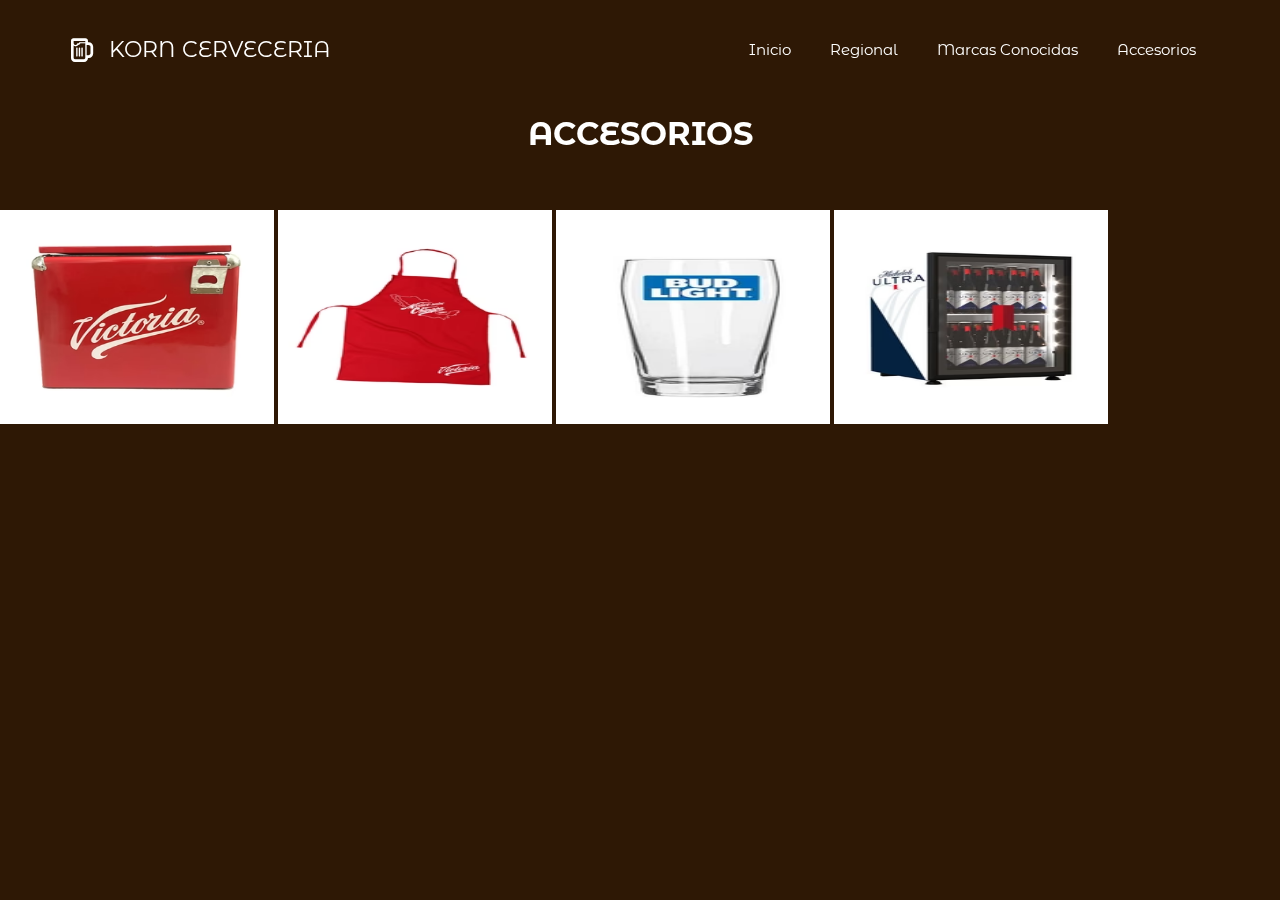
<file: Accesorios.html>
<!DOCTYPE html>
<html lang="es">
<head>
<meta charset="UTF-8">
<title>KORN</title>
<link rel="stylesheet" href="CSS/est.css">
<link rel="stylesheet" href="CSS/fontello.css">
<script language="JavaScript">
<!--
function mmLoadMenus() {
  if (window.mm_menu_0608142801_0) return;
        window.mm_menu_0608142801_0 = new Menu("root",133,18,"Geneva, Arial, Helvetica, sans-serif",12,"#FFFFFF","#CCFF00","#000000","#999999","left","middle",3,1,100,-5,7,true,false,false,0,true,true);
  mm_menu_0608142801_0.addMenuItem("LA&nbsp;BRU&nbsp;STOUT");
   mm_menu_0608142801_0.hideOnMouseOut=true;
   mm_menu_0608142801_0.bgColor='#555555';
   mm_menu_0608142801_0.menuBorder=1;
   mm_menu_0608142801_0.menuLiteBgColor='#FFFFFF';
   mm_menu_0608142801_0.menuBorderBgColor='#777777';

    window.mm_menu_0609132029_0 = new Menu("root",155,18,"Geneva, Arial, Helvetica, sans-serif",12,"#FFFFFF","#CCFF00","#000000","#999999","left","middle",3,0,100,-5,7,true,false,true,0,true,true);
  mm_menu_0609132029_0.addMenuItem("LA&nbsp;BRU&nbsp;IMPERIAL");
   mm_menu_0609132029_0.hideOnMouseOut=true;
   mm_menu_0609132029_0.bgColor='#555555';
   mm_menu_0609132029_0.menuBorder=1;
   mm_menu_0609132029_0.menuLiteBgColor='#FFFFFF';
   mm_menu_0609132029_0.menuBorderBgColor='#777777';

  window.mm_menu_0613181408_0 = new Menu("root",144,18,"Georgia, Times New Roman, Times, serif",12,"#FFFFFF","#FFFFFF","#CC0000","#000000","left","middle",3,0,100,-5,7,true,false,true,0,true,true);
  mm_menu_0613181408_0.addMenuItem("HIELERA");
  mm_menu_0613181408_0.addMenuItem("8000&nbsp;MXN");
  mm_menu_0613181408_0.addMenuItem("COMPRAR&nbsp;AQUI");
   mm_menu_0613181408_0.hideOnMouseOut=true;
   mm_menu_0613181408_0.bgColor='#555555';
   mm_menu_0613181408_0.menuBorder=1;
   mm_menu_0613181408_0.menuLiteBgColor='#FFFFFF';
   mm_menu_0613181408_0.menuBorderBgColor='#777777';

      window.mm_menu_0613190318_0 = new Menu("root",144,18,"Georgia, Times New Roman, Times, serif",12,"#FFFFFF","#FFFFFF","#CC0000","#000000","left","middle",3,0,100,-5,7,true,false,true,0,true,true);
  mm_menu_0613190318_0.addMenuItem("MANDIL");
  mm_menu_0613190318_0.addMenuItem("750&nbsp;MXN");
  mm_menu_0613190318_0.addMenuItem("COMPRAR&nbsp;AQUI");
   mm_menu_0613190318_0.hideOnMouseOut=true;
   mm_menu_0613190318_0.bgColor='#555555';
   mm_menu_0613190318_0.menuBorder=1;
   mm_menu_0613190318_0.menuLiteBgColor='#FFFFFF';
   mm_menu_0613190318_0.menuBorderBgColor='#777777';
  window.mm_menu_0613190503_0 = new Menu("root",152,18,"Georgia, Times New Roman, Times, serif",12,"#CCCCCC","#FFFFFF","#0066FF","#333333","left","middle",3,0,100,-5,7,true,false,true,0,true,true);
  mm_menu_0613190503_0.addMenuItem("VASO&nbsp;BUD&nbsp;LIGHT");
  mm_menu_0613190503_0.addMenuItem("350&nbsp;MXN");
  mm_menu_0613190503_0.addMenuItem("AGOTADO");
   mm_menu_0613190503_0.hideOnMouseOut=true;
   mm_menu_0613190503_0.bgColor='#555555';
   mm_menu_0613190503_0.menuBorder=1;
   mm_menu_0613190503_0.menuLiteBgColor='#FFFFFF';
   mm_menu_0613190503_0.menuBorderBgColor='#777777';

  window.mm_menu_0613190857_0 = new Menu("root",105,18,"Georgia, Times New Roman, Times, serif",12,"#FF0000","#FFFFFF","#FFFFFF","#0000CC","left","middle",3,0,100,-5,7,true,false,true,0,true,true);
  mm_menu_0613190857_0.addMenuItem("COOLER");
  mm_menu_0613190857_0.addMenuItem("15000&nbsp;MXN");
  mm_menu_0613190857_0.addMenuItem("RESERVAR");
   mm_menu_0613190857_0.hideOnMouseOut=true;
   mm_menu_0613190857_0.bgColor='#555555';
   mm_menu_0613190857_0.menuBorder=1;
   mm_menu_0613190857_0.menuLiteBgColor='#FFFFFF';
   mm_menu_0613190857_0.menuBorderBgColor='#777777';

mm_menu_0613190857_0.writeMenus();
} // mmLoadMenus()
//-->
</script>
<script language="JavaScript" src="mm_menu.js"></script>
<style type="text/css">
<!--
.Estilo1 img {
}
-->
</style>
</head>
<body>
<script language="JavaScript1.2">mmLoadMenus();</script>
<header class="header">
  <div class="container">
    <div class="btn-menu">
      <label for="btn-menu" class="icon-beer"></label>
    </div>
    <div class="logo">
      <h1>KORN CERVECERIA</h1>
    </div><nav class="menu">
				<a href="INDEX.html">Inicio</a>
				<a href="REGIONAL.html">Regional</a>
				<a href="MARCAS.html">Marcas Conocidas</a>
				<a href="Accesorios.html">Accesorios</a>
			</nav>
		</div>
	</header>
	<div class="capa"></div>
<!--	--------------->
<input type="checkbox" id="btn-menu">
<div class="container-menu">
	<div class="cont-menu">
		<nav>
			<a href="VENTA.html">VENTA</a> <a href="RES.html">RESERVA</a>
		</nav>
    <label for="btn-menu">??</label>
  </div>
</div>
<BR>
<BR>
<BR>
<BR>
<BR>
<BR>
<font face="Arial, Helvetica, sans-serif" color="#FFFFFF">
</font><center>
  <h1><font color="#FFFFFF">ACCESORIOS</font></h1>
  <p>&nbsp;</p>
  <p>&nbsp;</p>
  <p>&nbsp;</p>
  <div align="left"><img src="IMG/HIELERA.png" name="image1" width="274" height="214" id="image1" onMouseOver="MM_showMenu(window.mm_menu_0613181408_0,274,0,null,'image1')" onMouseOut="MM_startTimeout();"> <img src="IMG/MANDIL.png" name="image2" width="274" height="214" id="image2" onMouseOver="MM_showMenu(window.mm_menu_0613190318_0,274,0,null,'image2')" onMouseOut="MM_startTimeout();"> <img src="IMG/VASO BUD.png" name="image3" width="274" height="214" id="image3" onMouseOver="MM_showMenu(window.mm_menu_0613190503_0,274,0,null,'image3')" onMouseOut="MM_startTimeout();"> <img src="IMG/COOLER.png" name="image4" width="274" height="214" id="image4" onMouseOver="MM_showMenu(window.mm_menu_0613190857_0,274,0,null,'image4')" onMouseOut="MM_startTimeout();"></div>
</center>

</body>
</file>
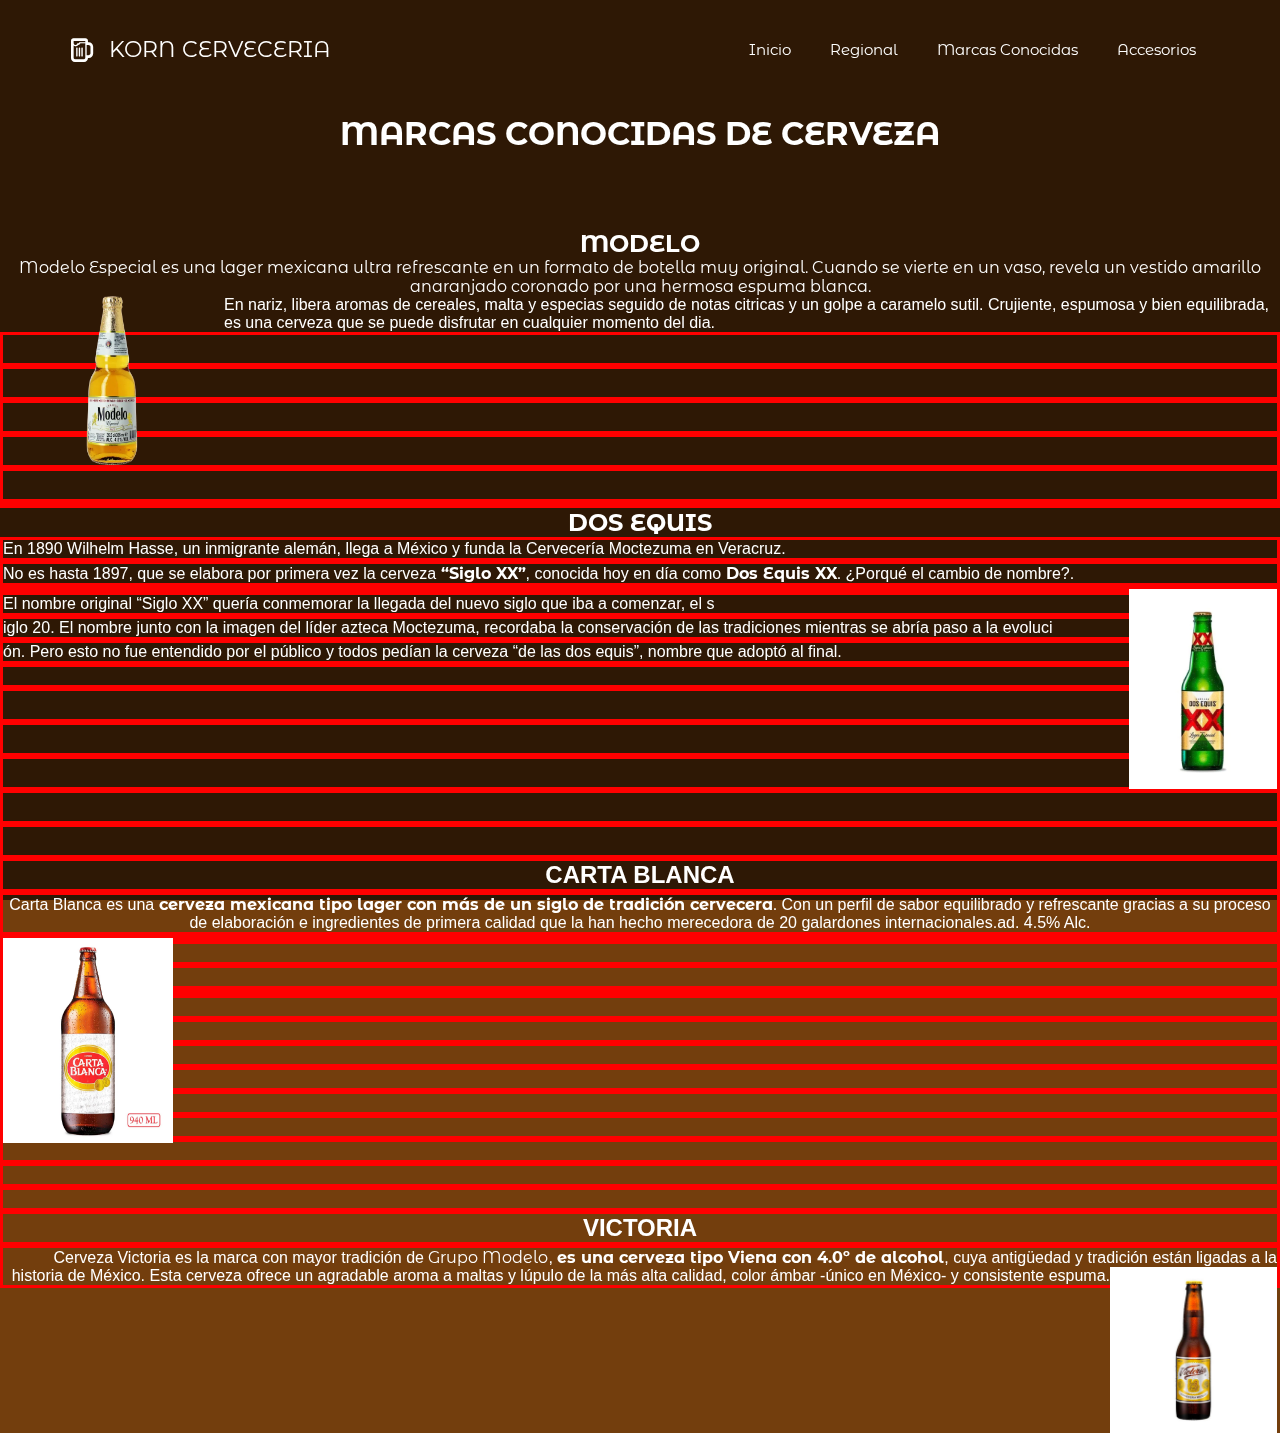
<file: MARCAS.html>
<!DOCTYPE html>
<html lang="es">
<head>
<meta charset="UTF-8">
<title>KORN</title>
<link rel="stylesheet" href="CSS/est.css">
<link rel="stylesheet" href="CSS/fontello.css">
<script language="JavaScript">
<!--
function mmLoadMenus() {
  if (window.mm_menu_0608142801_0) return;
        window.mm_menu_0608142801_0 = new Menu("root",133,18,"Geneva, Arial, Helvetica, sans-serif",12,"#FFFFFF","#CCFF00","#000000","#999999","left","middle",3,1,100,-5,7,true,false,false,0,true,true);
  mm_menu_0608142801_0.addMenuItem("LA&nbsp;BRU&nbsp;STOUT");
   mm_menu_0608142801_0.hideOnMouseOut=true;
   mm_menu_0608142801_0.bgColor='#555555';
   mm_menu_0608142801_0.menuBorder=1;
   mm_menu_0608142801_0.menuLiteBgColor='#FFFFFF';
   mm_menu_0608142801_0.menuBorderBgColor='#777777';

    window.mm_menu_0609132029_0 = new Menu("root",155,18,"Geneva, Arial, Helvetica, sans-serif",12,"#FFFFFF","#CCFF00","#000000","#999999","left","middle",3,0,100,-5,7,true,false,true,0,true,true);
  mm_menu_0609132029_0.addMenuItem("LA&nbsp;BRU&nbsp;IMPERIAL");
   mm_menu_0609132029_0.hideOnMouseOut=true;
   mm_menu_0609132029_0.bgColor='#555555';
   mm_menu_0609132029_0.menuBorder=1;
   mm_menu_0609132029_0.menuLiteBgColor='#FFFFFF';
   mm_menu_0609132029_0.menuBorderBgColor='#777777';

mm_menu_0609132029_0.writeMenus();
} // mmLoadMenus()
//-->
</script>
<script language="JavaScript" src="mm_menu.js"></script>
<style type="text/css">
<!--
.Estilo1 {font-family: Geneva, Arial, Helvetica, sans-serif}
.Estilo2 {
	font-family: Arial, Helvetica, sans-serif;
	color: #FFFFFF;
}
.Estilo3 {color: #FFFFFF}
.Estilo1 img {
}
-->
</style>
</head>
<body>
<script language="JavaScript1.2">mmLoadMenus();</script>
<header class="header">
  <div class="container">
    <div class="btn-menu">
      <label for="btn-menu" class="icon-beer"></label>
    </div>
    <div class="logo">
      <h1>KORN CERVECERIA</h1>
    </div><nav class="menu">
				<a href="INDEX.html">Inicio</a>
				<a href="REGIONAL.html">Regional</a>
				<a href="MARCAS.html">Marcas Conocidas</a>
				<a href="Accesorios.html">Accesorios</a>
			</nav>
		</div>
	</header>
	<div class="capa"></div>
<!--	--------------->
<input type="checkbox" id="btn-menu">
<div class="container-menu">
	<div class="cont-menu">
		<nav>
			<a href="VENTA.html">VENTA</a> <a href="RES.html">RESERVA</a>
		</nav>
    <label for="btn-menu">??</label>
  </div>
</div>
<BR>
<BR>
<BR>
<BR>
<BR>
<BR>
<font face="Arial, Helvetica, sans-serif" color="#FFFFFF">
<center>
  <h1>MARCAS CONOCIDAS DE CERVEZA</h1>

  <p>&nbsp;</p>
  <p>&nbsp;</p>
  <p>&nbsp;</p>
  <p>&nbsp;</p>

  <h2>MODELO</h2>
</center>
</font>
<blockquote>
  <p align="center" class="Estilo1"><font face="Arial, Helvetica, sans-serif" color="#FFFFFF">Modelo Especial es una lager mexicana ultra refrescante en un formato de botella muy original. Cuando se vierte en un vaso, revela un vestido amarillo anaranjado coronado por una hermosa espuma blanca.</font></p>
</blockquote>
<font face="Arial, Helvetica, sans-serif" color="#FFFFFF">
<p align="left" class="Estilo1"><img src="IMG/MOD.png" width="224" height="169" align="left"></p>
<p class="Estilo1">En nariz, libera aromas de cereales, malta y especias seguido de notas citricas y un golpe a caramelo sutil.
  
  Crujiente, espumosa y bien equilibrada, es una cerveza que se puede disfrutar en cualquier momento del dia.</p>
<center>
</center>
</font>
<h2 align="center" class="Estilo2">&nbsp;</h2>
<h2 align="center" class="Estilo2">&nbsp;</h2>
<h2 align="center" class="Estilo2">&nbsp;</h2>
<h2 align="center" class="Estilo2">&nbsp;</h2>
<h2 align="center" class="Estilo2">&nbsp;</h2>
<h2 align="center" class="Estilo2"></h2>
<h2 align="center" class="Estilo3">DOS EQUIS </h2>

      <p class="Estilo2">En 1890 Wilhelm Hasse, un inmigrante alemán, llega a México y funda la Cervecería Moctezuma en Veracruz. </p>

                <p class="Estilo2">No es hasta 1897, que se elabora por primera vez la cerveza <strong>“Siglo XX”</strong>, conocida hoy en día como <strong>Dos Equis XX</strong>. ¿Porqué el cambio de nombre?. </p>
                <p class="Estilo2"><img src="IMG/XX.png" width="148" height="200" align="right"></p>
                <p class="Estilo2">El nombre original “Siglo XX” quería conmemorar la llegada del nuevo siglo que iba a comenzar, el s</p>
                <p class="Estilo2">iglo 20. El nombre junto con la imagen del líder azteca Moctezuma, recordaba la conservación de las tradiciones mientras se abría paso a la evoluci</p>
                <p class="Estilo2">ón. Pero esto no fue entendido por el público y todos pedían la cerveza “de las dos equis”, nombre que adoptó al final.</p>
                <p class="Estilo2">&nbsp;</p>
         
                <h2 align="center" class="Estilo2">&nbsp;</h2>
                <h2 align="center" class="Estilo2">&nbsp;</h2>
                <h2 align="center" class="Estilo2">&nbsp;</h2>
                <h2 align="center" class="Estilo2">&nbsp;</h2>
                <h2 align="center" class="Estilo2">&nbsp;</h2>
                <h2 align="center" class="Estilo2">CARTA BLANCA </h2>
                <p align="center" class="Estilo2">Carta Blanca es una <strong>cerveza mexicana tipo lager con más de un siglo de tradición cervecera</strong>. Con un perfil de sabor equilibrado y refrescante gracias a su proceso de elaboración e ingredientes de primera calidad que la han hecho merecedora de 20 galardones internacionales.ad. 4.5% Alc.</p>
                <p align="left" class="Estilo2"><img src="IMG/CB.png" width="170" height="205" align="left"></p>
                <p align="left" class="Estilo2">&nbsp;</p>
                <p align="left" class="Estilo2">&nbsp;</p>
                <p align="left" class="Estilo2"></p>
                <p align="left" class="Estilo2">&nbsp;</p>
                <p align="left" class="Estilo2">&nbsp;</p>
                <p align="left" class="Estilo2">&nbsp;</p>
                <p align="left" class="Estilo2">&nbsp;</p>
                <p align="left" class="Estilo2">&nbsp;</p>
                <p align="left" class="Estilo2">&nbsp;</p>
                <p align="left" class="Estilo2">&nbsp;</p>
                <p align="left" class="Estilo2">&nbsp;</p>
                <p align="left" class="Estilo2">&nbsp;</p>
                <h2 align="center" class="Estilo2">VICTORIA</h2>
                <p align="right" class="Estilo2">Cerveza Victoria es la marca con mayor tradición de <span jsaction="click:sKUsF" role="tooltip" tabindex="0"><span jsname="d6wfac" data-enable-toggle-animation="true" data-extra-container-classes="ZLo7Eb" data-hover-hide-delay="1000" data-hover-open-delay="500" data-send-open-event="true" data-theme="0" data-width="250" role="button" tabindex="0" jsaction="vQLyHf" jsslot="" data-ved="2ahUKEwjj9KrYwsH_AhUgJ0QIHWk2Cv8QmpgGegQIJRAD"><span jsname="ukx3I" data-bubble-link="" data-segment-text="Grupo Modelo">Grupo Modelo</span></span></span>, <strong>es una cerveza tipo Viena con 4.0º de alcohol</strong>, cuya antigüedad y tradición están ligadas a la historia de México. Esta cerveza ofrece un agradable aroma a maltas y lúpulo de la más alta calidad, color ámbar -único en México- y consistente espuma.<img src="IMG/VIC.png" width="167" height="166" align="right"></p>
</body>
</file>
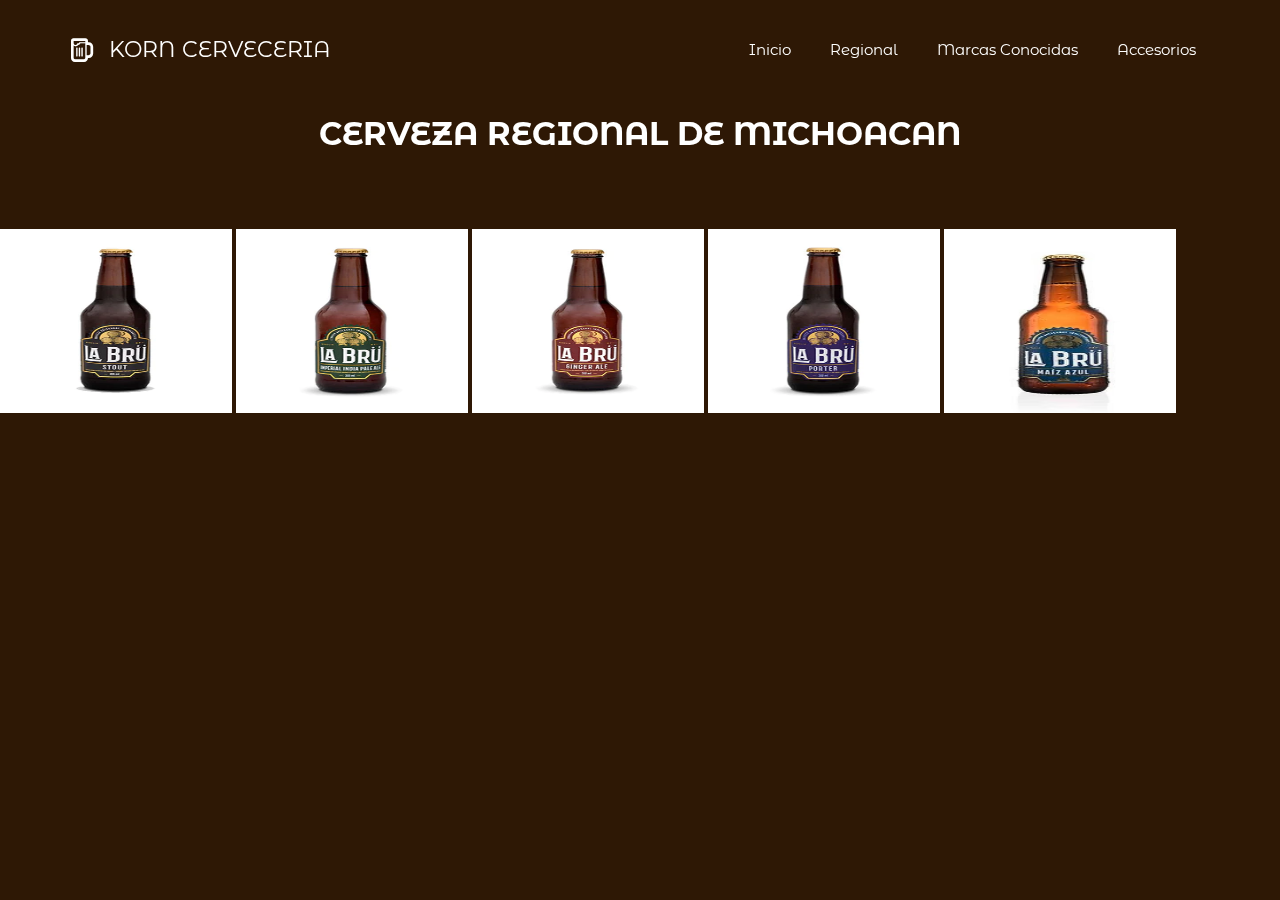
<file: REGIONAL.html>
<!DOCTYPE html>
<html lang="es">
<head>
<meta charset="UTF-8">
<title>KORN</title>
<link rel="stylesheet" href="CSS/est.css">
<link rel="stylesheet" href="CSS/fontello.css">
<script language="JavaScript">
<!--
function mmLoadMenus() {
  if (window.mm_menu_0608142801_0) return;
        window.mm_menu_0608142801_0 = new Menu("root",133,18,"Geneva, Arial, Helvetica, sans-serif",12,"#FFFFFF","#CCFF00","#000000","#999999","left","middle",3,1,100,-5,7,true,false,false,0,true,true);
  mm_menu_0608142801_0.addMenuItem("LA&nbsp;BRU&nbsp;STOUT");
   mm_menu_0608142801_0.hideOnMouseOut=true;
   mm_menu_0608142801_0.bgColor='#555555';
   mm_menu_0608142801_0.menuBorder=1;
   mm_menu_0608142801_0.menuLiteBgColor='#FFFFFF';
   mm_menu_0608142801_0.menuBorderBgColor='#777777';

      window.mm_menu_0609132029_0 = new Menu("root",174,18,"Geneva, Arial, Helvetica, sans-serif",12,"#FFFFFF","#CCFF00","#000000","#999999","left","middle",3,0,100,-5,7,true,false,true,0,true,true);
  mm_menu_0609132029_0.addMenuItem("LA&nbsp;BRU&nbsp;IMPERIAL");
  mm_menu_0609132029_0.addMenuItem("LA&nbsp;BRU&nbsp;GINGER&nbsp;ALE");
  mm_menu_0609132029_0.addMenuItem("LA&nbsp;BRU&nbsp;IMPERIAL");
  mm_menu_0609132029_0.addMenuItem("LA&nbsp;BRU&nbsp;GINGER&nbsp;ALE");
   mm_menu_0609132029_0.hideOnMouseOut=true;
   mm_menu_0609132029_0.bgColor='#555555';
   mm_menu_0609132029_0.menuBorder=1;
   mm_menu_0609132029_0.menuLiteBgColor='#FFFFFF';
   mm_menu_0609132029_0.menuBorderBgColor='#777777';
window.mm_menu_0609140528_0 = new Menu("root",142,18,"Geneva, Arial, Helvetica, sans-serif",12,"#FFFFFF","#CCFF00","#000000","#999999","left","middle",3,0,100,-5,7,true,false,true,0,true,true);
  mm_menu_0609140528_0.addMenuItem("LA&nbsp;BRU&nbsp;PORTER");
   mm_menu_0609140528_0.hideOnMouseOut=true;
   mm_menu_0609140528_0.bgColor='#555555';
   mm_menu_0609140528_0.menuBorder=1;
   mm_menu_0609140528_0.menuLiteBgColor='#FFFFFF';
   mm_menu_0609140528_0.menuBorderBgColor='#777777';

  window.mm_menu_0609140612_0 = new Menu("root",166,18,"Geneva, Arial, Helvetica, sans-serif",12,"#FFFFFF","#CCFF00","#000000","#999999","left","middle",3,0,100,-5,7,true,false,true,0,true,true);
  mm_menu_0609140612_0.addMenuItem("LA&nbsp;BRU&nbsp;MAIZ&nbsp;AZUL");
   mm_menu_0609140612_0.hideOnMouseOut=true;
   mm_menu_0609140612_0.bgColor='#555555';
   mm_menu_0609140612_0.menuBorder=1;
   mm_menu_0609140612_0.menuLiteBgColor='#FFFFFF';
   mm_menu_0609140612_0.menuBorderBgColor='#777777';

  window.mm_menu_0609132029_0 = new Menu("root",155,18,"Geneva, Arial, Helvetica, sans-serif",12,"#FFFFFF","#CCFF00","#000000","#999999","left","middle",3,0,100,-5,7,true,false,true,0,true,true);
  mm_menu_0609132029_0.addMenuItem("LA&nbsp;BRU&nbsp;IMPERIAL");
   mm_menu_0609132029_0.hideOnMouseOut=true;
   mm_menu_0609132029_0.bgColor='#555555';
   mm_menu_0609132029_0.menuBorder=1;
   mm_menu_0609132029_0.menuLiteBgColor='#FFFFFF';
   mm_menu_0609132029_0.menuBorderBgColor='#777777';

mm_menu_0609132029_0.writeMenus();
} // mmLoadMenus()
//-->
</script>
<script language="JavaScript" src="mm_menu.js"></script>
</head>
<body>
<script language="JavaScript1.2">mmLoadMenus();</script>
<header class="header">
  <div class="container">
    <div class="btn-menu">
      <label for="btn-menu" class="icon-beer"></label>
    </div>
    <div class="logo">
      <h1>KORN CERVECERIA</h1>
    </div><nav class="menu">
				<a href="INDEX.html">Inicio</a>
				<a href="REGIONAL.html">Regional</a>
				<a href="MARCAS.html">Marcas Conocidas</a>
				<a href="Accesorios.html">Accesorios</a>
			</nav>
		</div>
	</header>
	<div class="capa"></div>
<!--	--------------->
<input type="checkbox" id="btn-menu">
<div class="container-menu">
	<div class="cont-menu">
		<nav>
			<a href="VENTA.html">VENTA</a> <a href="RES.html">RESERVA</a>
		</nav>
    <label for="btn-menu">??</label>
  </div>
</div>
<BR>
<BR>
<BR>
<BR>
<BR>
<BR>
<font face="Arial, Helvetica, sans-serif" color="#FFFFFF">
<center>
  <h1>CERVEZA REGIONAL DE MICHOACAN</h1>
  <p>&nbsp;</p>
  <p>&nbsp;</p>
  <p>&nbsp;</p>
  <p>&nbsp;</p>
</center>
<img src="IMG/BRU.png" name="BRU" width="232" height="184" id="BRU" onMouseOver="MM_showMenu(window.mm_menu_0608142801_0,0,184,null,'BRU')" onMouseOut="MM_startTimeout();"> <img src="IMG/IPA.png" alt="" name="image1" width="232" height="184" id="image1" onMouseOver="MM_showMenu(window.mm_menu_0609132029_0,0,184,null,'image1')" onMouseOut="MM_startTimeout();"> <img src="IMG/ALE.png" alt="" name="image2" width="232" height="184" id="image2" onMouseOver="MM_showMenu(window.mm_menu_0609132029_0,0,184,null,'image2')" onMouseOut="MM_startTimeout();"> <img src="IMG/PORTER.png" alt="" name="image3" width="232" height="184" id="image3" onMouseOver="MM_showMenu(window.mm_menu_0609140528_0,0,184,null,'image3')" onMouseOut="MM_startTimeout();">
<img src="IMG/AZUL.png" alt="" name="image4" width="232" height="184" id="image4" onMouseOver="MM_showMenu(window.mm_menu_0609140612_0,0,184,null,'image4')" onMouseOut="MM_startTimeout();">
<center>
</center>
</font>
</body>
</html>
</file>
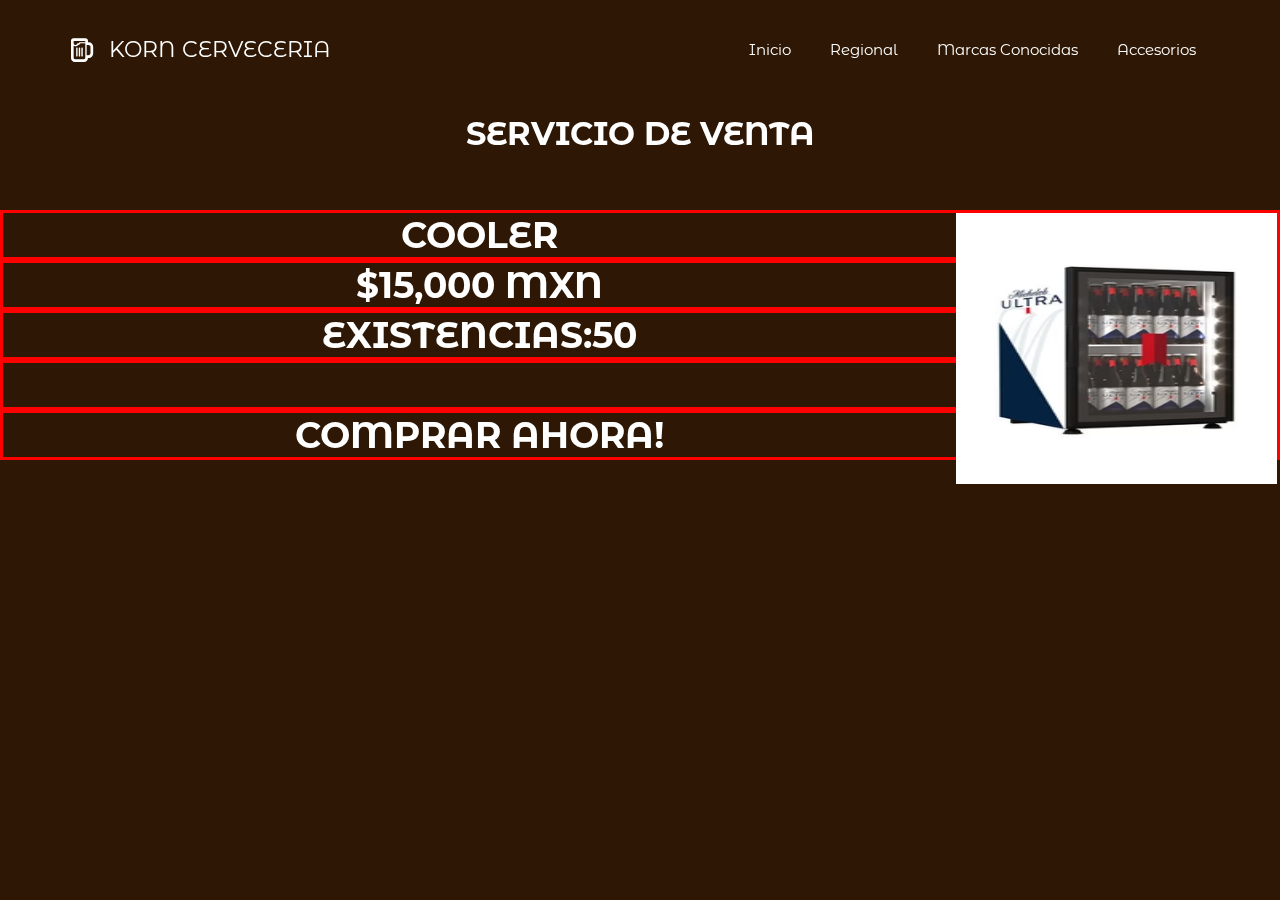
<file: RES.html>
<!DOCTYPE html>
<html lang="es">
<head>
<meta charset="UTF-8">
<title>KORN</title>
<link rel="stylesheet" href="CSS/est.css">
<link rel="stylesheet" href="CSS/fontello.css">
<script language="JavaScript">
<!--
function mmLoadMenus() {
  if (window.mm_menu_0608142801_0) return;
        window.mm_menu_0608142801_0 = new Menu("root",133,18,"Geneva, Arial, Helvetica, sans-serif",12,"#FFFFFF","#CCFF00","#000000","#999999","left","middle",3,1,100,-5,7,true,false,false,0,true,true);
  mm_menu_0608142801_0.addMenuItem("LA&nbsp;BRU&nbsp;STOUT");
   mm_menu_0608142801_0.hideOnMouseOut=true;
   mm_menu_0608142801_0.bgColor='#555555';
   mm_menu_0608142801_0.menuBorder=1;
   mm_menu_0608142801_0.menuLiteBgColor='#FFFFFF';
   mm_menu_0608142801_0.menuBorderBgColor='#777777';

      window.mm_menu_0609132029_0 = new Menu("root",174,18,"Geneva, Arial, Helvetica, sans-serif",12,"#FFFFFF","#CCFF00","#000000","#999999","left","middle",3,0,100,-5,7,true,false,true,0,true,true);
  mm_menu_0609132029_0.addMenuItem("LA&nbsp;BRU&nbsp;IMPERIAL");
  mm_menu_0609132029_0.addMenuItem("LA&nbsp;BRU&nbsp;GINGER&nbsp;ALE");
  mm_menu_0609132029_0.addMenuItem("LA&nbsp;BRU&nbsp;IMPERIAL");
  mm_menu_0609132029_0.addMenuItem("LA&nbsp;BRU&nbsp;GINGER&nbsp;ALE");
   mm_menu_0609132029_0.hideOnMouseOut=true;
   mm_menu_0609132029_0.bgColor='#555555';
   mm_menu_0609132029_0.menuBorder=1;
   mm_menu_0609132029_0.menuLiteBgColor='#FFFFFF';
   mm_menu_0609132029_0.menuBorderBgColor='#777777';
window.mm_menu_0609140528_0 = new Menu("root",142,18,"Geneva, Arial, Helvetica, sans-serif",12,"#FFFFFF","#CCFF00","#000000","#999999","left","middle",3,0,100,-5,7,true,false,true,0,true,true);
  mm_menu_0609140528_0.addMenuItem("LA&nbsp;BRU&nbsp;PORTER");
   mm_menu_0609140528_0.hideOnMouseOut=true;
   mm_menu_0609140528_0.bgColor='#555555';
   mm_menu_0609140528_0.menuBorder=1;
   mm_menu_0609140528_0.menuLiteBgColor='#FFFFFF';
   mm_menu_0609140528_0.menuBorderBgColor='#777777';

  window.mm_menu_0609132029_0 = new Menu("root",155,18,"Geneva, Arial, Helvetica, sans-serif",12,"#FFFFFF","#CCFF00","#000000","#999999","left","middle",3,0,100,-5,7,true,false,true,0,true,true);
  mm_menu_0609132029_0.addMenuItem("LA&nbsp;BRU&nbsp;IMPERIAL");
   mm_menu_0609132029_0.hideOnMouseOut=true;
   mm_menu_0609132029_0.bgColor='#555555';
   mm_menu_0609132029_0.menuBorder=1;
   mm_menu_0609132029_0.menuLiteBgColor='#FFFFFF';
   mm_menu_0609132029_0.menuBorderBgColor='#777777';

mm_menu_0609132029_0.writeMenus();
} // mmLoadMenus()
//-->
</script>
<script language="JavaScript" src="mm_menu.js"></script>
<style type="text/css">
<!--
.Estilo1 {color: #FFFFFF}
.Estilo2 {
	color: #FFFFFF;
	font-size: 36px;
	font-weight: bold;
}
-->
</style>
</head>
<body>
<script language="JavaScript1.2">mmLoadMenus();</script>
<header class="header">
  <div class="container">
    <div class="btn-menu">
      <label for="btn-menu" class="icon-beer"></label>
    </div>
    <div class="logo">
      <h1>KORN CERVECERIA</h1>
    </div><nav class="menu">
				<a href="INDEX.html">Inicio</a>
				<a href="REGIONAL.html">Regional</a>
				<a href="MARCAS.html">Marcas Conocidas</a>
				<a href="Accesorios.html">Accesorios</a>
			</nav>
		</div>
	</header>
	<div class="capa"></div>
<!--	--------------->
<input type="checkbox" id="btn-menu">
<div class="container-menu">
	<div class="cont-menu">
		<nav>
			<a href="VENTA.html">VENTA</a> <a href="RES.html">RESERVA</a>
		</nav>
    <label for="btn-menu">??</label>
  </div>
</div>
<BR>
<BR>
<BR>
<BR>
<BR>
<BR>
<font face="Arial, Helvetica, sans-serif" color="#FFFFFF">
</font><center>
  <h1><font color="#FFFFFF">SERVICIO DE VENTA </font></h1>
  <p>&nbsp;</p>
</center>
<font face="Arial, Helvetica, sans-serif" color="#FFFFFF"></font>
<center>
  <p class="Estilo1">&nbsp;</p>
  <p align="left">&nbsp;</p>
  <p class="Estilo2">COOLER<img src="IMG/COOLER.png" width="321" height="271" align="right"></p>
  <p class="Estilo2">$15,000 MXN</p>
  <p class="Estilo2">EXISTENCIAS:50 </p>
  <p class="Estilo2">&nbsp;</p>
  <p class="Estilo2">COMPRAR AHORA! </p>
</center>
</body>
</html>
</file>
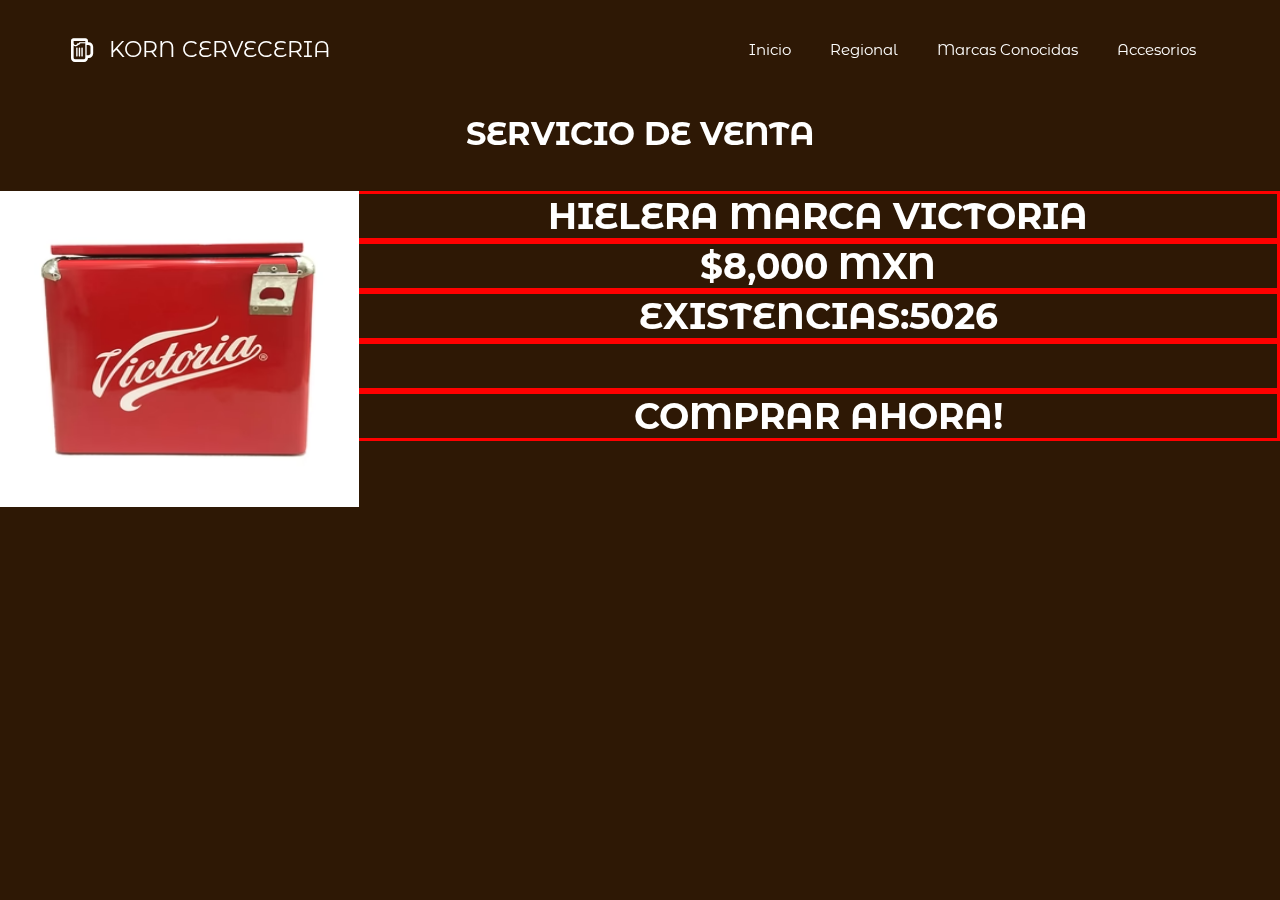
<file: VENTA.html>
<!DOCTYPE html>
<html lang="es">
<head>
<meta charset="UTF-8">
<title>KORN</title>
<link rel="stylesheet" href="CSS/est.css">
<link rel="stylesheet" href="CSS/fontello.css">
<script language="JavaScript">
<!--
function mmLoadMenus() {
  if (window.mm_menu_0608142801_0) return;
        window.mm_menu_0608142801_0 = new Menu("root",133,18,"Geneva, Arial, Helvetica, sans-serif",12,"#FFFFFF","#CCFF00","#000000","#999999","left","middle",3,1,100,-5,7,true,false,false,0,true,true);
  mm_menu_0608142801_0.addMenuItem("LA&nbsp;BRU&nbsp;STOUT");
   mm_menu_0608142801_0.hideOnMouseOut=true;
   mm_menu_0608142801_0.bgColor='#555555';
   mm_menu_0608142801_0.menuBorder=1;
   mm_menu_0608142801_0.menuLiteBgColor='#FFFFFF';
   mm_menu_0608142801_0.menuBorderBgColor='#777777';

      window.mm_menu_0609132029_0 = new Menu("root",174,18,"Geneva, Arial, Helvetica, sans-serif",12,"#FFFFFF","#CCFF00","#000000","#999999","left","middle",3,0,100,-5,7,true,false,true,0,true,true);
  mm_menu_0609132029_0.addMenuItem("LA&nbsp;BRU&nbsp;IMPERIAL");
  mm_menu_0609132029_0.addMenuItem("LA&nbsp;BRU&nbsp;GINGER&nbsp;ALE");
  mm_menu_0609132029_0.addMenuItem("LA&nbsp;BRU&nbsp;IMPERIAL");
  mm_menu_0609132029_0.addMenuItem("LA&nbsp;BRU&nbsp;GINGER&nbsp;ALE");
   mm_menu_0609132029_0.hideOnMouseOut=true;
   mm_menu_0609132029_0.bgColor='#555555';
   mm_menu_0609132029_0.menuBorder=1;
   mm_menu_0609132029_0.menuLiteBgColor='#FFFFFF';
   mm_menu_0609132029_0.menuBorderBgColor='#777777';
window.mm_menu_0609140528_0 = new Menu("root",142,18,"Geneva, Arial, Helvetica, sans-serif",12,"#FFFFFF","#CCFF00","#000000","#999999","left","middle",3,0,100,-5,7,true,false,true,0,true,true);
  mm_menu_0609140528_0.addMenuItem("LA&nbsp;BRU&nbsp;PORTER");
   mm_menu_0609140528_0.hideOnMouseOut=true;
   mm_menu_0609140528_0.bgColor='#555555';
   mm_menu_0609140528_0.menuBorder=1;
   mm_menu_0609140528_0.menuLiteBgColor='#FFFFFF';
   mm_menu_0609140528_0.menuBorderBgColor='#777777';

  window.mm_menu_0609132029_0 = new Menu("root",155,18,"Geneva, Arial, Helvetica, sans-serif",12,"#FFFFFF","#CCFF00","#000000","#999999","left","middle",3,0,100,-5,7,true,false,true,0,true,true);
  mm_menu_0609132029_0.addMenuItem("LA&nbsp;BRU&nbsp;IMPERIAL");
   mm_menu_0609132029_0.hideOnMouseOut=true;
   mm_menu_0609132029_0.bgColor='#555555';
   mm_menu_0609132029_0.menuBorder=1;
   mm_menu_0609132029_0.menuLiteBgColor='#FFFFFF';
   mm_menu_0609132029_0.menuBorderBgColor='#777777';

mm_menu_0609132029_0.writeMenus();
} // mmLoadMenus()
//-->
</script>
<script language="JavaScript" src="mm_menu.js"></script>
<style type="text/css">
<!--
.Estilo1 {color: #FFFFFF}
.Estilo2 {
	color: #FFFFFF;
	font-size: 36px;
	font-weight: bold;
}
-->
</style>
</head>
<body>
<script language="JavaScript1.2">mmLoadMenus();</script>
<header class="header">
  <div class="container">
    <div class="btn-menu">
      <label for="btn-menu" class="icon-beer"></label>
    </div>
    <div class="logo">
      <h1>KORN CERVECERIA</h1>
    </div><nav class="menu">
				<a href="INDEX.html">Inicio</a>
				<a href="REGIONAL.html">Regional</a>
				<a href="MARCAS.html">Marcas Conocidas</a>
				<a href="Accesorios.html">Accesorios</a>
			</nav>
		</div>
	</header>
	<div class="capa"></div>
<!--	--------------->
<input type="checkbox" id="btn-menu">
<div class="container-menu">
	<div class="cont-menu">
		<nav>
			<a href="VENTA.html">VENTA</a> <a href="RES.html">RESERVA</a>
		</nav>
    <label for="btn-menu">??</label>
  </div>
</div>
<BR>
<BR>
<BR>
<BR>
<BR>
<BR>
<font face="Arial, Helvetica, sans-serif" color="#FFFFFF">
</font><center>
  <h1><font color="#FFFFFF">SERVICIO DE VENTA </font></h1>
  <p>&nbsp;</p>
</center>
<font face="Arial, Helvetica, sans-serif" color="#FFFFFF"></font>
<center>
  <p class="Estilo1">&nbsp;</p>
  <p align="left"><font color="#FFFFFF" face="Arial, Helvetica, sans-serif"><img src="IMG/HIELERA.png" width="359" height="316" align="left"></font></p>
  <p class="Estilo2">HIELERA MARCA VICTORIA  </p>
  <p class="Estilo2">$8,000 MXN</p>
  <p class="Estilo2">EXISTENCIAS:5026 </p>
  <p class="Estilo2">&nbsp;</p>
  <p class="Estilo2">COMPRAR AHORA! </p>
</center>
</body>
</html>
</file>
<file: CSS/est.css>
@import url('https://fonts.googleapis.com/css?family=Montserrat|Montserrat+Alternates|Poppins&display=swap');
	*{
		margin: 0;
		padding: 0;
		box-sizing: border-box;
		font-family: 'Montserrat Alternates', sans-serif;
	}
	body{
		background-color:#733E0D;
		background-size: 100vw 100vh;
		background-repeat: no-repeat;
	}
	.capa{
		position: fixed;
		width: 100%;
		height: 100vh;
		background: rgba(0,0,0,0.6);
		z-index: -1;
		top: 0;left: 0;
	}
	/*Estilos para el encabezado*/
	.header{
		width: 100%;
		height: 100px;
		position: fixed;
		top: 0;left: 0;
	}
	.container{
		width: 90%;
		max-width: 1200px;
		margin: auto;
	}
	.container .btn-menu, .logo{
		float: left;
		line-height:100px;
	}
	.container .btn-menu label{
		color: #fff;
		font-size: 25px;
		cursor: pointer;
	}
	.logo h1{
		color: #fff;
		font-weight: 400;
		font-size: 22px;
		margin-left: 10px;
	}
	.container .menu{
		float: right;
		line-height: 100px;
	}
	.container .menu a{
		display: inline-block;
		padding: 15px;
		line-height: normal;
		text-decoration: none;
		color: #fff;
		transition: all 0.3s ease;
		border-bottom: 2px solid transparent;
		font-size: 15px;
		margin-right: 5px;
	}
	.container .menu a:hover{
		border-bottom: 2px solid #c7c7c7;
		padding-bottom: 5px;
	}
	/*Fin de Estilos para el encabezado*/

	/*Men� lateral*/
	#btn-menu{
		display: none;
	}
	.container-menu{
		position: absolute;
		background: rgba(0,0,0,0.5);
		width: 100%;
		height: 100vh;
		top: 0;left: 0;
		transition: all 500ms ease;
		opacity: 0;
		visibility: hidden;
	}
	#btn-menu:checked ~ .container-menu{
		opacity: 1;
		visibility: visible;
	}
	.cont-menu{
		width: 100%;
		max-width: 250px;
		background: #1c1c1c;
		height: 100vh;
		position: relative;
		transition: all 500ms ease;
		transform: translateX(-100%);
	}
	#btn-menu:checked ~ .container-menu .cont-menu{
		transform: translateX(0%);
	}
	.cont-menu nav{
		transform: translateY(15%);
	}
	.cont-menu nav a{
		display: block;
		text-decoration: none;
		padding: 20px;
		color: #c7c7c7;
		border-left: 5px solid transparent;
		transition: all 400ms ease;
	}
	.cont-menu nav a:hover{
		border-left: 5px solid #c7c7c7;
		background: #1f1f1f;
	}
	.cont-menu label{
		position: absolute;
		right: 5px;
		top: 10px;
		color: #fff;
		cursor: pointer;
		font-size: 18px;
	}
	/*Fin de Men� lateral*/
.Estilo2 {
}
.Estilo2 {
}
.Estilo2 {
	border: medium solid #FF0000;
}
</file>
<file: CSS/fontello.css>
@font-face {
  font-family: 'fontello';
  src: url('../font/fontello.eot?88819474');
  src: url('../font/fontello.eot?88819474#iefix') format('embedded-opentype'),
       url('../font/fontello.woff2?88819474') format('woff2'),
       url('../font/fontello.woff?88819474') format('woff'),
       url('../font/fontello.ttf?88819474') format('truetype'),
       url('../font/fontello.svg?88819474#fontello') format('svg');
  font-weight: normal;
  font-style: normal;
}
/* Chrome hack: SVG is rendered more smooth in Windozze. 100% magic, uncomment if you need it. */
/* Note, that will break hinting! In other OS-es font will be not as sharp as it could be */
/*
@media screen and (-webkit-min-device-pixel-ratio:0) {
  @font-face {
    font-family: 'fontello';
    src: url('../font/fontello.svg?88819474#fontello') format('svg');
  }
}
*/
[class^="icon-"]:before, [class*=" icon-"]:before {
  font-family: "fontello";
  font-style: normal;
  font-weight: normal;
  speak: never;

  display: inline-block;
  text-decoration: inherit;
  width: 1em;
  margin-right: .2em;
  text-align: center;
  /* opacity: .8; */

  /* For safety - reset parent styles, that can break glyph codes*/
  font-variant: normal;
  text-transform: none;

  /* fix buttons height, for twitter bootstrap */
  line-height: 1em;

  /* Animation center compensation - margins should be symmetric */
  /* remove if not needed */
  margin-left: .2em;

  /* you can be more comfortable with increased icons size */
  /* font-size: 120%; */

  /* Font smoothing. That was taken from TWBS */
  -webkit-font-smoothing: antialiased;
  -moz-osx-font-smoothing: grayscale;

  /* Uncomment for 3D effect */
  /* text-shadow: 1px 1px 1px rgba(127, 127, 127, 0.3); */
}

.icon-beer:before { content: '\e800'; } /* '' */
#image2 {
	border: thin none #F0F0F0;
}
#image3 {
	border: medium none #000000;
}
#image4 {
	border: medium none #000000;
}
#image2 {
}
</file>
